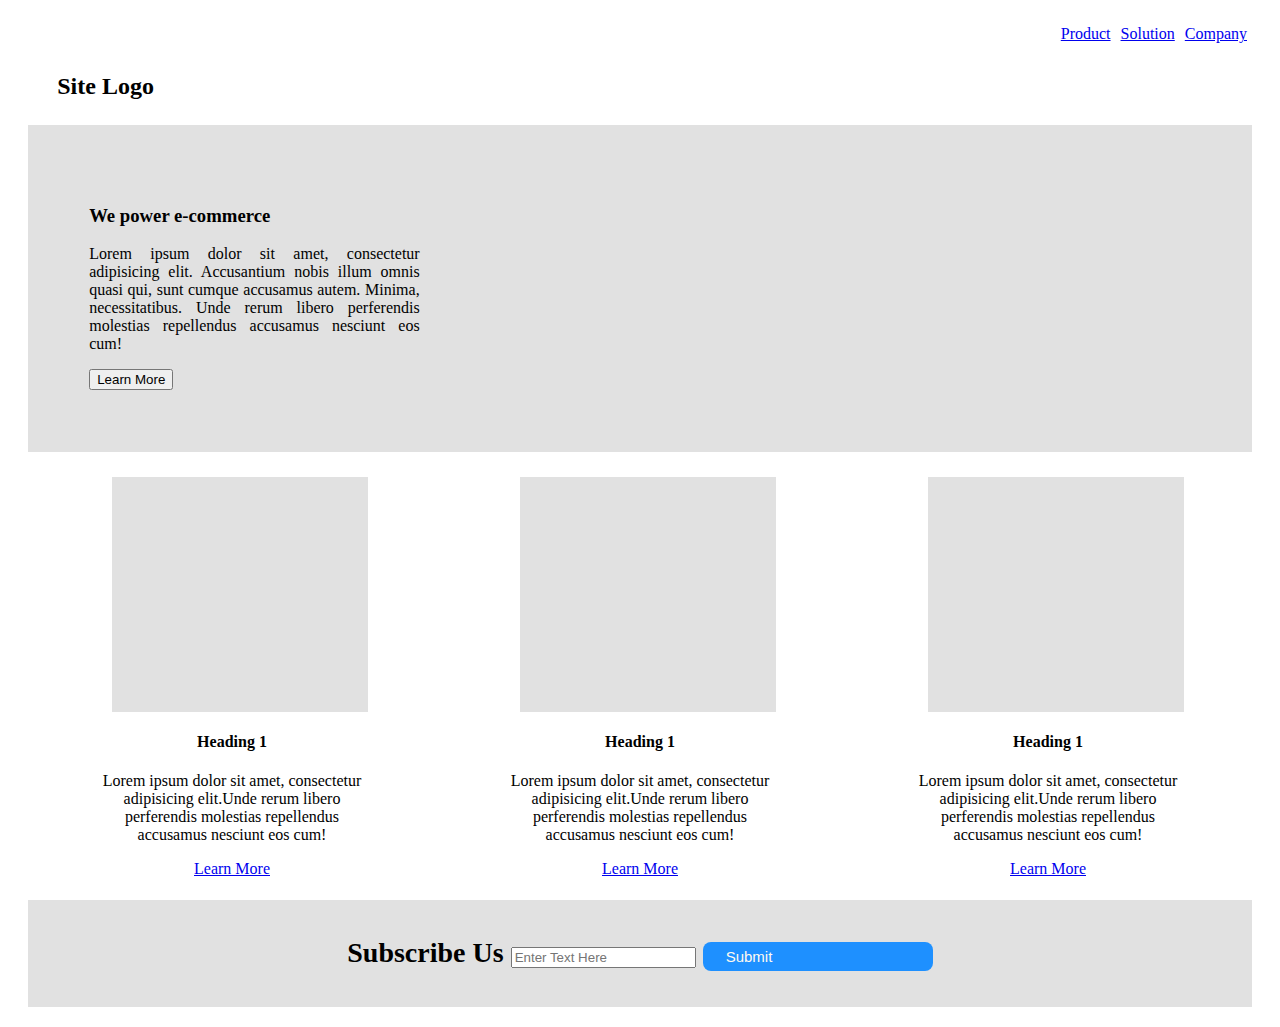
<file: src/index.html>
<!DOCTYPE html>
<html lang="en">
<head>
    <meta charset="UTF-8">
    <meta http-equiv="X-UA-Compatible" content="IE=edge">
    <meta name="viewport" content="width=device-width, initial-scale=1.0">
    <link rel="stylesheet" type="text/css" href="style.css">
    <title>template_3</title>
</head>
<body>
    
    <div id="wrapper">
        <div id="header">
            <div id="mains"><ul>
                <li><a href="#">Product</a></li>
                <li><a href="#">Solution</a></li>
                <li><a href="#">Company</a></li>
                </ul>
            </div>
            <div id="site_logo"><h2>Site Logo</h2></div>
        </div>
        <div id="main">
            <div id="banner">
                <h3>We power e-commerce</h3>
                <p>Lorem ipsum dolor sit amet, consectetur adipisicing elit. 
                    Accusantium nobis illum omnis quasi qui, sunt cumque accusamus autem. Minima, necessitatibus.
                     Unde rerum libero perferendis molestias repellendus accusamus nesciunt eos cum!</p>
                <button>Learn More</button>
            </div>
            <div id="headings">
                <div class="head_1">
                    <div id="box"></div>
                    <div class="content">
                        <h4>Heading 1</h4>
                        <p>Lorem ipsum dolor sit amet, consectetur adipisicing elit.Unde rerum libero perferendis molestias repellendus accusamus nesciunt eos cum! </p>
                        <a href="#">Learn More</a>
                    </div>
                </div>
                <div class="head_1">
                    <div id="box"></div>
                    <div class="content">
                        <h4>Heading 1</h4>
                        <p>Lorem ipsum dolor sit amet, consectetur adipisicing elit.Unde rerum libero perferendis molestias repellendus accusamus nesciunt eos cum! </p>
                        <a href="#">Learn More</a>
                    </div>
                </div>
                <div class="head_1">
                    <div id="box"></div>
                    <div class="content">
                        <h4>Heading 1</h4>
                        <p>Lorem ipsum dolor sit amet, consectetur adipisicing elit.Unde rerum libero perferendis molestias repellendus accusamus nesciunt eos cum! </p>
                        <a href="#">Learn More</a>
                    </div>
                </div>
            </div>
            <div id="subs">
                <div id="texting">Subscribe Us
                    <input type="text" placeholder="Enter Text Here" name="content">
                    <input type="submit" value="Submit" id="submitBtn">
                 </div>
            </div>
        </div>
     </div>       
</body>
</html>
</file>
<file: src/style.css>
#wrapper{
    margin:20px;
}
ul{
    margin: 0px;
    padding: 0px;
}
#header{
    overflow: hidden;
}
#mains{
    overflow: auto;
}
#mains ul{
    display: inline-flex;
    float: right;
    text-align: right;
}
#mains li{
    list-style: none;
    margin: 5px;
}
#site_logo{
    padding: 5px;
}
#site_logo h2{
    padding-left: 2%;
}
#banner{
    background-color: #e1e1e1;
    padding: 5%;
}

#banner p {
  width: 30%;
  text-align: justify;
}
#subs {
    background-color: #e1e1e1;
    padding: 3%;
  }
  #texting{
    text-align: center;
    font-size: 175%;
    font-weight: bold;
  }
  #submitBtn {
    background-color: dodgerblue;
    color: floralwhite;
    width: 20%;
    padding: 0.5% 5% 0.5% 2%;
    text-align: left;
    font-size: 15px;
    outline: none;
    border: none;
    border-radius: 8px;
  }
  #headings {
    width: 100%;
    display: inline-flex;
  }
  .head_1 {
    width: 30%;
    padding: 10px;
    margin: 1% 5%;
  }
  .head_1 #box {
    padding: 10px 10vw 25vh 10vw;
    background-color: #e1e1e1;
    margin: 1% 5%;
  }
  .content {
    text-align: center;
  }
  @media only screen and (max-width: 600px) {
    #headings{
        display: block;
    }
    .head_1{
        width: auto;
    }
    #banner p {
        width: 64%;
        
      }
}
</file>
